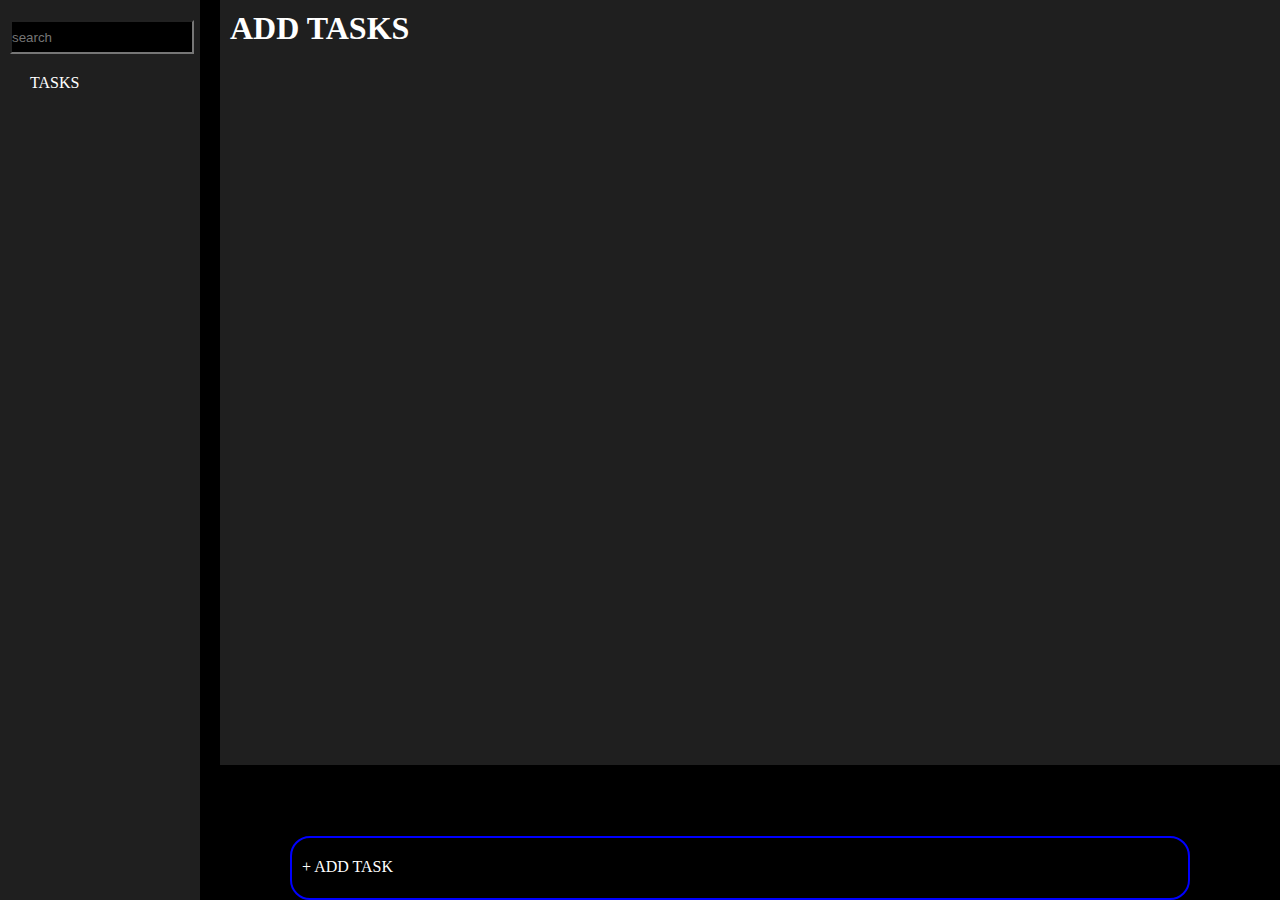
<file: index.html>
<!DOCTYPE html>
<html lang="en">
<head>
    <meta charset="UTF-8">
    <meta name="viewport" content="width=device-width, initial-scale=1.0">
    <title>Document</title>
    <link rel="stylesheet" href="style.css">
</head>
<body>

    <div class="left">
        <input class="search" type="text" placeholder="search"/>
        <ul>
            <li><p>TASKS</p></li>
        </ul>
    </div>
    <div class="right">
        <h1>ADD TASKS</h1>
        <ul class="taskadd">
           
        </ul>
       
        <input id="send" placeholder="enter your text" type="text"> 
        <button class = "addbtn">add</button>
        </div>
         <div class="addtask"><p>+ ADD TASK</p></div>
        <script src="app.js"></script>
</body>
</html>
</file>
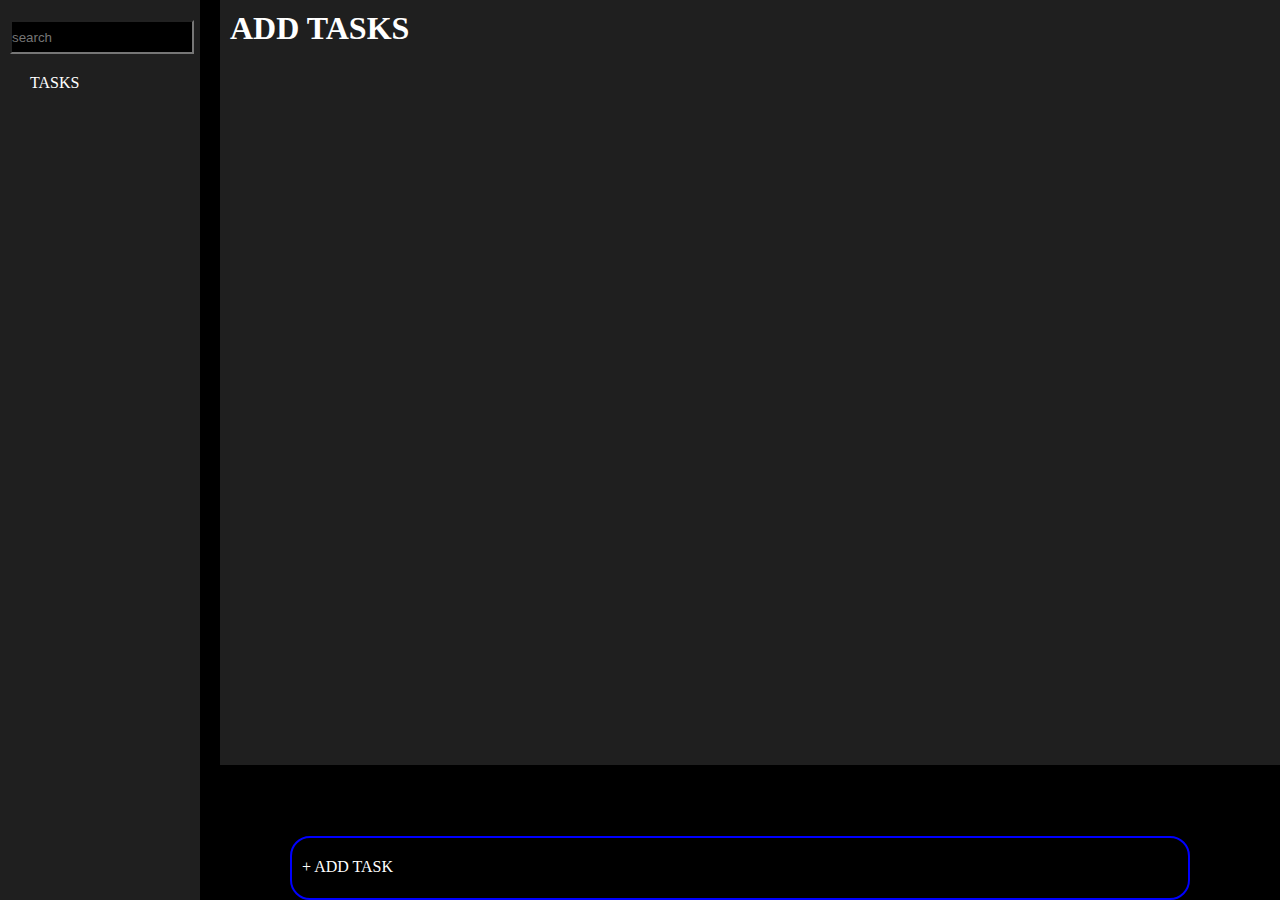
<file: day24todo.html>
<!DOCTYPE html>
<html lang="en">
<head>
    <meta charset="UTF-8">
    <meta name="viewport" content="width=device-width, initial-scale=1.0">
    <title>Document</title>
    <link rel="stylesheet" href="day24todo.css">
</head>
<body>

    <div class="left">
        <input class="search" type="text" placeholder="search"/>
        <ul>
            <li><p>TASKS</p></li>
        </ul>
    </div>
    <div class="right">
        <h1>ADD TASKS</h1>
        <ul class="taskadd">
           
        </ul>
       
        <input id="send" placeholder="enter your text" type="text"> 
        <button class = "addbtn">add</button>
        </div>
         <div class="addtask"><p>+ ADD TASK</p></div>
        <script src="day24todo.js"></script>
</body>
</html>
</file>
<file: style.css>
*{
   
    margin:0px;
    padding:0px;
}
body{
    background-color: black;
    display:flex;
}
.left{
    height:100vh;
    width:200px;
    
    position:fixed;
    background-color: #1f1f1f;
    
}
.right{
    height: 85vh;
 
    width:100%;
    color:white;
    margin-left: 220px;
    overflow-y: scroll;
    overflow:auto;
     background-color: #1f1f1f;
}
.right h1{
    margin-left:10px;
    margin-top:10px;
}
.search{
    margin-top:20px;
    margin-left:10px;
    width:180px;
    height: 30px;
    color:white;
    background-color: black;
}
.left ul{
    list-style: none;
    margin-left: 30px;
    margin-top: 20px;
}
.left ul li p{
    color:white;
}
.addtask{
    position:fixed;
    bottom:0;
    border:2px solid blue;
    left:220px;
  
    height:60px;
    width:70%;
    margin-left: 70px;
    color:white;
    align-items: center;
    background-color: black;
    border-radius:20px;
    
}
#send{
     position:fixed;
    bottom:0;
    font-size: 30px;
   border:2px solid blue;
    height:60px;
    width:70%;
    margin-left: 70px;
    color:white;
    align-items: center;
    background-color: black;
    border-radius:20px;
    display:none;
}
.taskadd{
    margin-left:30px;
    margin-top:40px;
}
.taskadd li {
    display: flex;
    justify-content: space-between;
    align-items: center;
    padding: 0 15px;
    border: 1px solid white;
    border-radius: 2px;
    background-color: #433f3f;
    height: 40px;
    margin: 20px;
}

.taskadd li p {
    color:white;
 
    margin-left:40px;
    
     display:inline;
}
.addtask p {
    margin-top:20px;
    margin-left:10px;
   
}
.addbtn{
    position:fixed;
    font-size: 20px;
    bottom:20px;
    right:100px;
    display:none;
}
.delbtn{
    
    font-size:15px;
    background-color: black;
    color:white;
}
.delbtn:hover{
  background-color:red;
}
</file>
<file: day24todo.css>
*{
   
    margin:0px;
    padding:0px;
}
body{
    background-color: black;
    display:flex;
}
.left{
    height:100vh;
    width:200px;
    
    position:fixed;
    background-color: #1f1f1f;
    
}
.right{
    height: 85vh;
 
    width:100%;
    color:white;
    margin-left: 220px;
    overflow-y: scroll;
    overflow:auto;
     background-color: #1f1f1f;
}
.right h1{
    margin-left:10px;
    margin-top:10px;
}
.search{
    margin-top:20px;
    margin-left:10px;
    width:180px;
    height: 30px;
    color:white;
    background-color: black;
}
.left ul{
    list-style: none;
    margin-left: 30px;
    margin-top: 20px;
}
.left ul li p{
    color:white;
}
.addtask{
    position:fixed;
    bottom:0;
    border:2px solid blue;
    left:220px;
  
    height:60px;
    width:70%;
    margin-left: 70px;
    color:white;
    align-items: center;
    background-color: black;
    border-radius:20px;
    
}
#send{
     position:fixed;
    bottom:0;
    font-size: 30px;
   border:2px solid blue;
    height:60px;
    width:70%;
    margin-left: 70px;
    color:white;
    align-items: center;
    background-color: black;
    border-radius:20px;
    display:none;
}
.taskadd{
    margin-left:30px;
    margin-top:40px;
}
.taskadd li{
    border:1px solid white;
    border-radius:2px;
    background-color: #433f3f;
    height:40px;
    margin:20px;
    display:block;
    
}
.taskadd li p {
    color:white;
    margin-top:10px;
    margin-left:40px;
}
.addtask p {
    margin-top:20px;
    margin-left:10px;
}
.addbtn{
    position:fixed;
    font-size: 20px;
    bottom:20px;
    right:100px;
    display:none;
}
</file>
